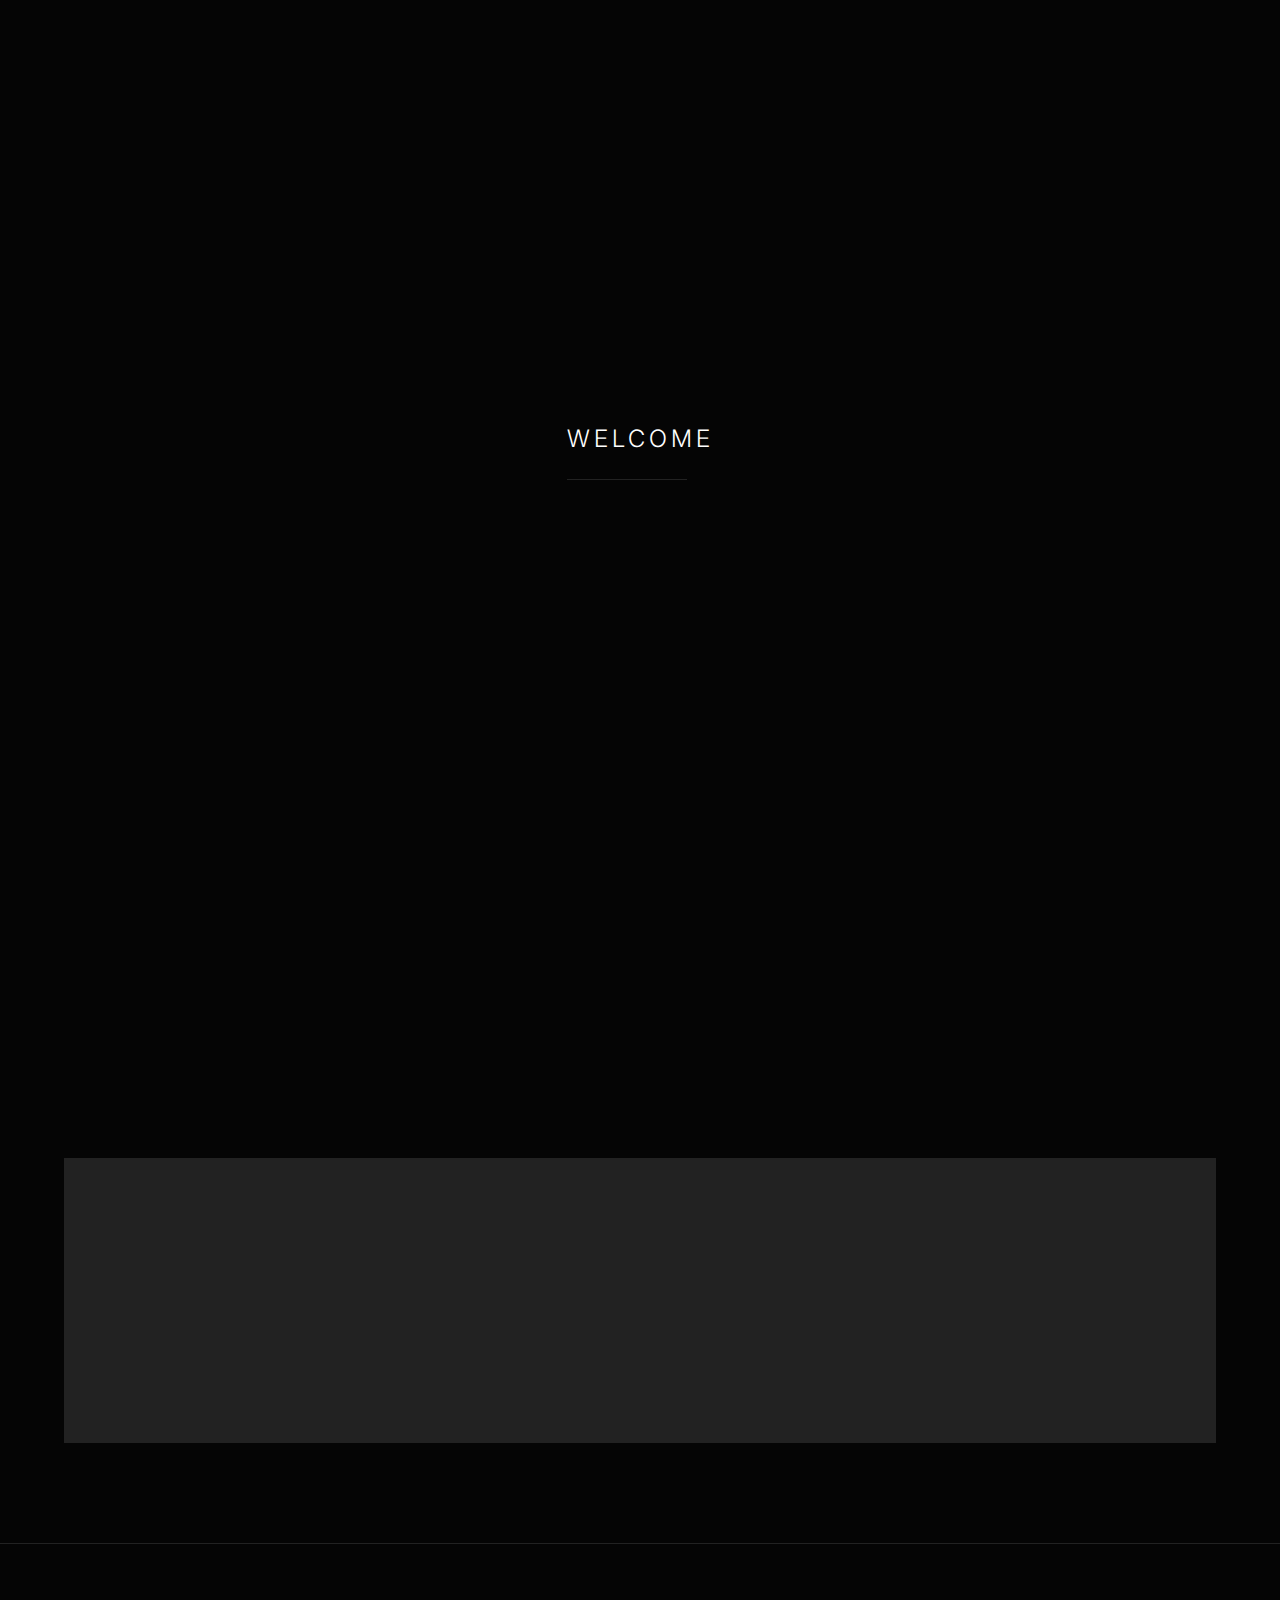
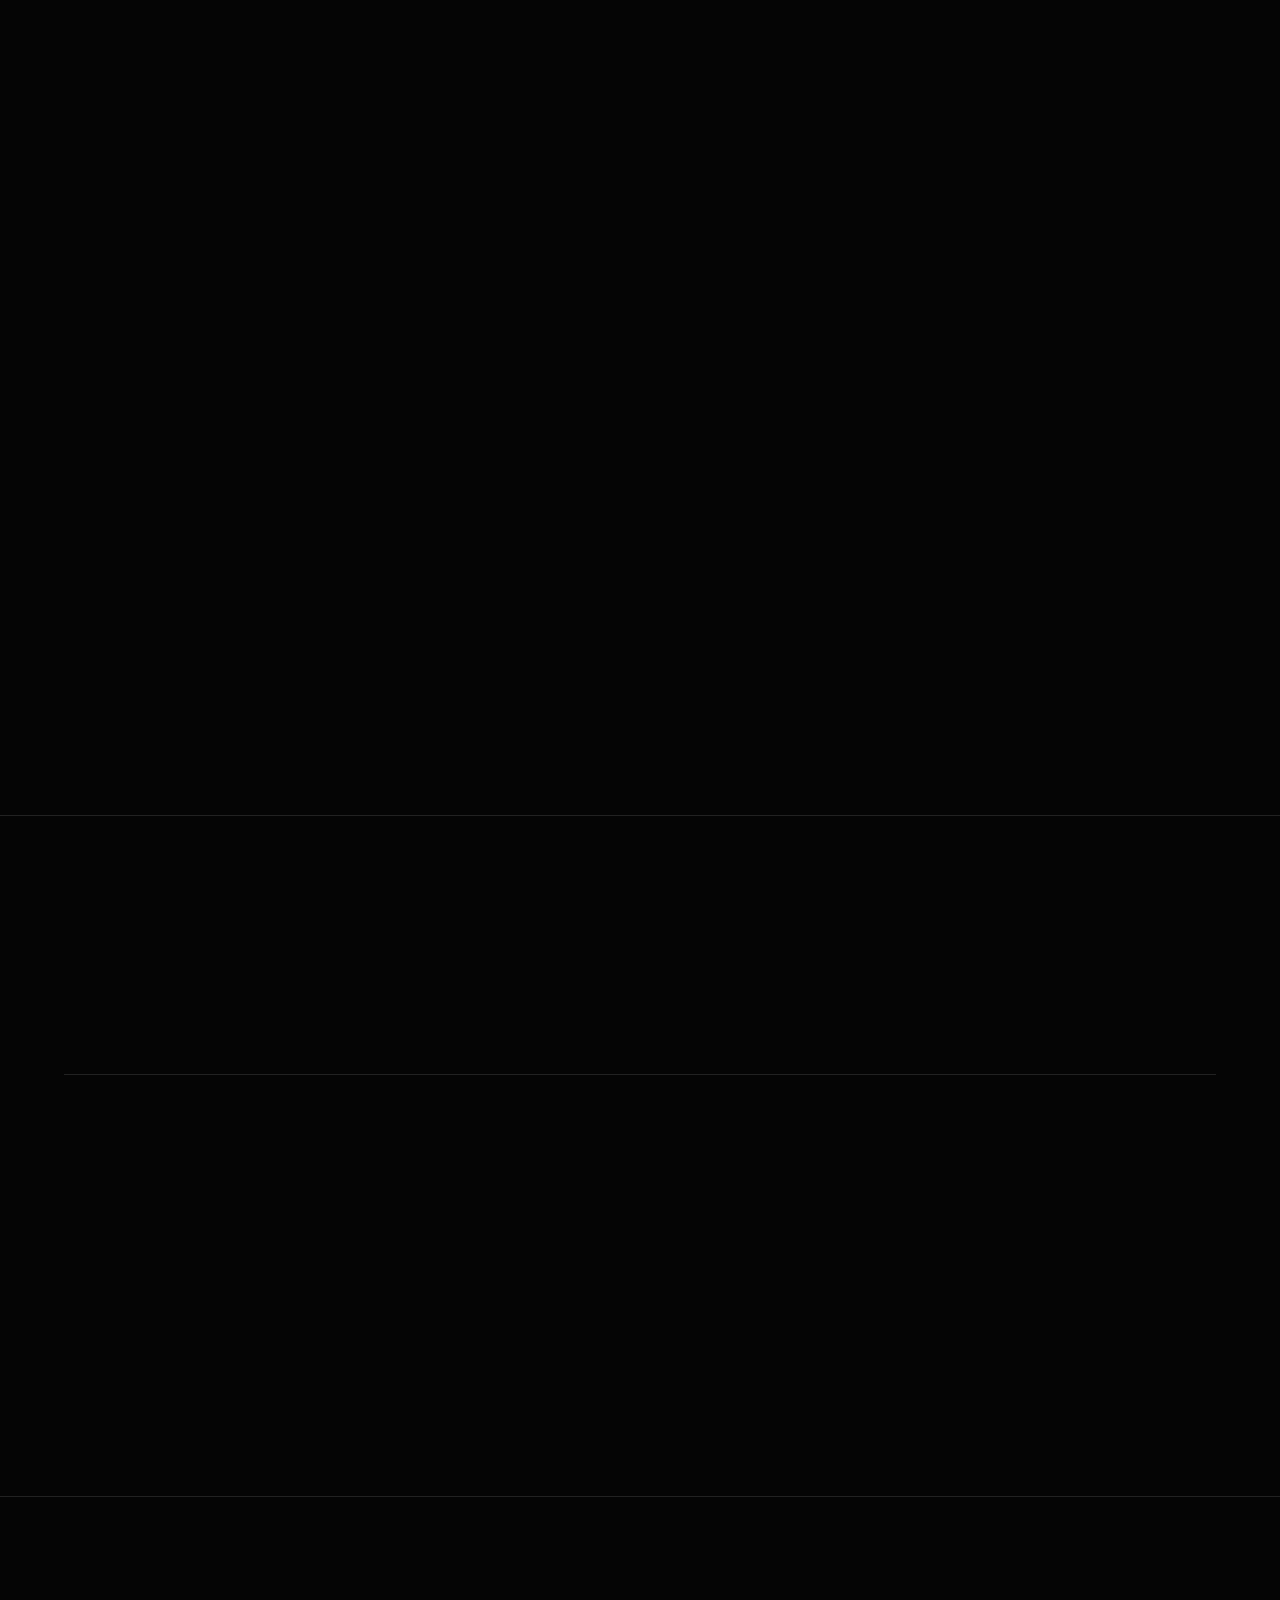
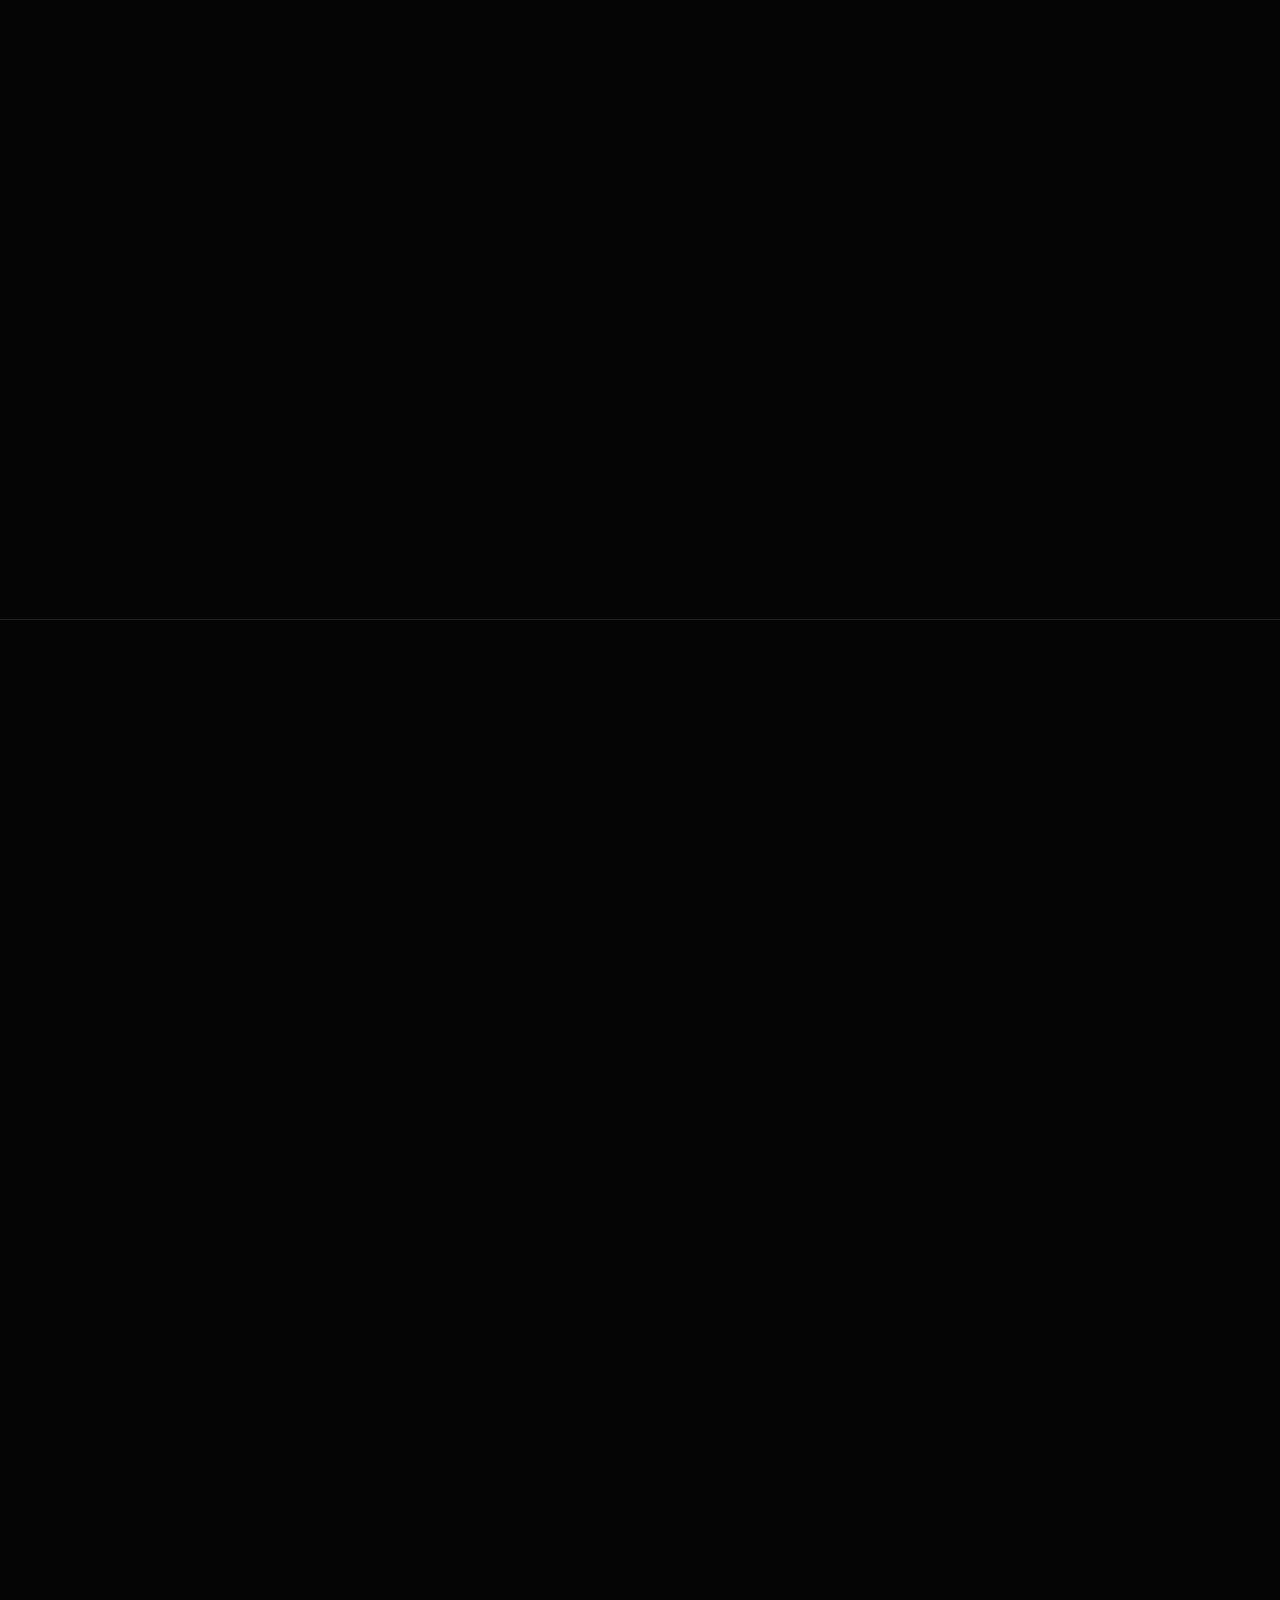
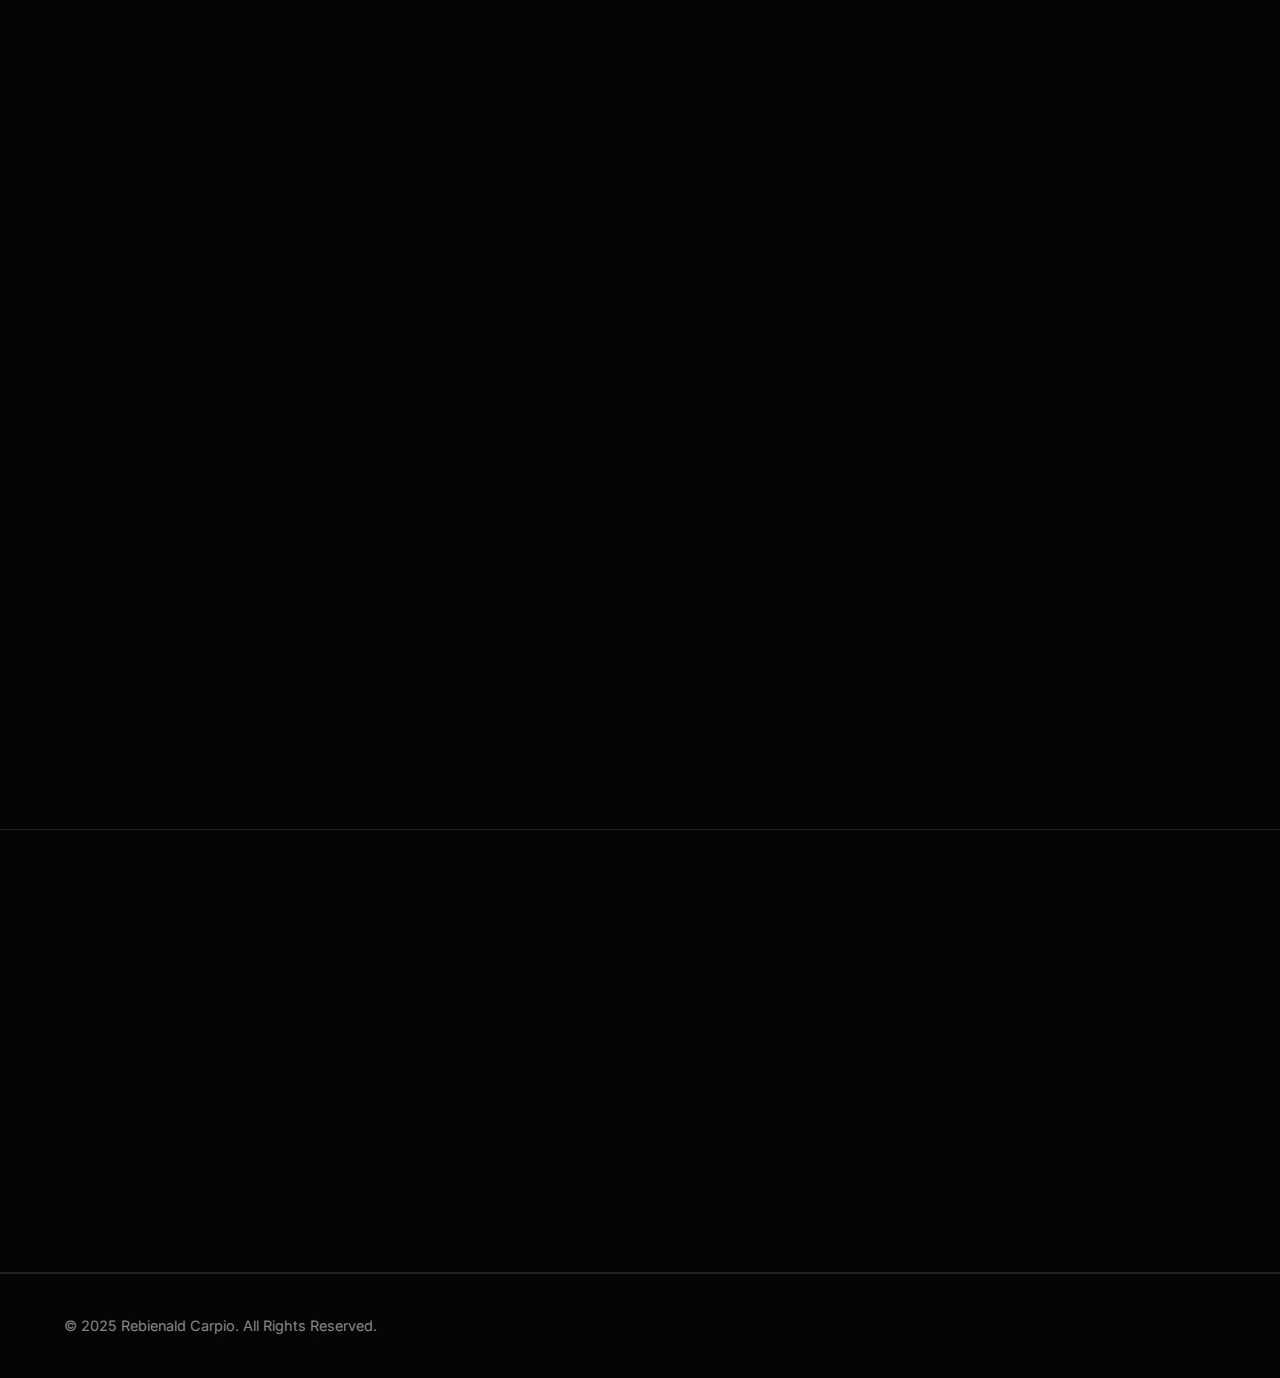
<file: index.html>
<!DOCTYPE html>
<html lang="en">
<head>
    <meta charset="UTF-8">
    <meta name="viewport" content="width=device-width, initial-scale=1.0">
    <title>Rebienald Khei Carpio</title>
    
    <link rel="preconnect" href="https://fonts.googleapis.com">
    <link rel="preconnect" href="https://fonts.gstatic.com" crossorigin>
    <link href="https://fonts.googleapis.com/css2?family=Inter:wght@300;400;500;600;800&display=swap" rel="stylesheet">
    
    <link rel="stylesheet" href="https://cdnjs.cloudflare.com/ajax/libs/font-awesome/6.4.0/css/all.min.css">

    <style>
        /* =========================================
           1. VARIABLES & RESET
           ========================================= */
        :root {
            --bg-main: #050505;
            --bg-card: #0a0a0a;
            --text-main: #ffffff;
            --text-muted: #888888;
            --border: #222222;
            --accent: #ffffff;
        }

        * { margin: 0; padding: 0; box-sizing: border-box; }
        
        html { 
            scroll-behavior: smooth; 
            font-size: 16px;
        }
        
        body {
            background-color: var(--bg-main);
            color: var(--text-main);
            font-family: 'Inter', sans-serif;
            line-height: 1.6;
            overflow-x: hidden;
            
            /* Security: Disable Selection */
            -webkit-user-select: none;
            -ms-user-select: none;
            user-select: none;
            -webkit-touch-callout: none;
        }

        /* Allow selection on inputs */
        input, textarea {
            user-select: text;
            -webkit-user-select: text;
        }

        p { text-align: justify; }
        a { text-decoration: none; color: inherit; transition: 0.3s; }
        ul { list-style: none; }
        img { max-width: 100%; display: block; pointer-events: none; }
        h1, h2, h3, h4 { font-weight: 800; letter-spacing: -0.02em; }

        .container {
            max-width: 1200px;
            margin: 0 auto;
            padding: 0 24px;
        }

        /* =========================================
           2. PRELOADER & ANIMATIONS
           ========================================= */
        body.loading { overflow: hidden; }

        #preloader {
            position: fixed; top: 0; left: 0;
            width: 100%; height: 100%;
            background-color: var(--bg-main);
            z-index: 9999;
            display: flex; flex-direction: column;
            justify-content: center; align-items: center;
            transition: opacity 0.6s ease-out, visibility 0.6s ease-out;
        }

        .loader-text {
            font-size: 1.5rem; font-weight: 300;
            letter-spacing: 4px; text-transform: uppercase;
            color: var(--text-main); margin-bottom: 20px;
            animation: fadeIn 1.5s ease-in-out;
        }

        .loader-line-container {
            width: 120px; height: 1px;
            background-color: var(--border);
            position: relative; overflow: hidden;
        }

        .loader-line {
            position: absolute; left: 0; top: 0;
            height: 100%; width: 0%;
            background-color: var(--accent);
            animation: loadLine 2s ease-in-out forwards;
        }

        /* Animation Keyframes */
        @keyframes float {
            0% { transform: translateY(0px); }
            50% { transform: translateY(-15px); }
            100% { transform: translateY(0px); }
        }
        @keyframes slideDown {
            from { transform: translateY(-100%); opacity: 0; }
            to { transform: translateY(0); opacity: 1; }
        }
        @keyframes fadeIn {
            from { opacity: 0; transform: translateY(10px); }
            to { opacity: 1; transform: translateY(0); }
        }
        @keyframes loadLine {
            0% { width: 0%; }
            100% { width: 100%; }
        }

        /* Scroll Animations */
        .hidden {
            opacity: 0; filter: blur(5px);
            transform: translateY(30px);
            transition: all 0.8s ease-out;
        }
        .show {
            opacity: 1; filter: blur(0);
            transform: translateY(0);
        }
        .delay-100 { transition-delay: 100ms; }
        .delay-200 { transition-delay: 200ms; }
        .delay-300 { transition-delay: 300ms; }
        .delay-400 { transition-delay: 400ms; }

        /* =========================================
           3. NAVIGATION
           ========================================= */
        nav {
            position: fixed; top: 0; width: 100%;
            padding: 20px 0;
            background: rgba(5, 5, 5, 0.9);
            backdrop-filter: blur(10px);
            border-bottom: 1px solid var(--border);
            z-index: 1000;
            animation: slideDown 0.8s ease forwards;
        }
        .nav-wrap { display: flex; justify-content: space-between; align-items: center; }
        .logo { font-size: 1.2rem; font-weight: 800; letter-spacing: -1px; }
        .nav-links { display: flex; gap: 40px; }
        
        .nav-links a { 
            font-size: 0.85rem; text-transform: uppercase; 
            color: var(--text-muted); font-weight: 500; 
            position: relative;
        }
        
        /* Updated Active State Styles */
        .nav-links a:hover { color: white; }
        
        .nav-links a.active { 
            color: white; 
        }
        
        /* Optional: Add a small dot under active link */
        .nav-links a.active::after {
            content: '';
            position: absolute;
            bottom: -5px;
            left: 50%;
            transform: translateX(-50%);
            width: 4px;
            height: 4px;
            background-color: white;
            border-radius: 50%;
        }

        .hamburger { display: none; cursor: pointer; color: white; font-size: 1.5rem; }

        /* =========================================
           4. COMPONENTS (Buttons, Headers)
           ========================================= */
        .btn {
            display: inline-block; padding: 14px 32px;
            font-size: 0.9rem; font-weight: 600;
            text-transform: uppercase; letter-spacing: 1px;
            border: 1px solid var(--border); cursor: pointer;
            transition: all 0.3s ease;
        }
        .btn-primary { 
            background: var(--accent); color: var(--bg-main); 
            border-color: var(--accent); 
        }
        .btn-primary:hover { 
            background: transparent; color: var(--accent); 
        }
        .btn-outline { 
            background: transparent; color: var(--text-main); 
            border-color: var(--border); 
        }
        .btn-outline:hover { 
            border-color: var(--accent); 
            background: rgba(255,255,255,0.05);
        }

        section { padding: 100px 0; border-bottom: 1px solid var(--border); }
        .section-header {
            margin-bottom: 60px; padding-bottom: 20px;
            border-bottom: 1px solid var(--border);
            display: flex; justify-content: space-between; align-items: end;
        }
        .section-header h2 { font-size: 3rem; text-transform: uppercase; }
        .section-header span { color: var(--text-muted); font-family: monospace; }

        /* =========================================
           5. SECTION SPECIFIC STYLES
           ========================================= */
        
        /* HERO */
        .hero {
            min-height: 100vh; display: flex;
            align-items: center; padding-top: 80px;
        }
        .hero-layout {
            display: flex; align-items: center;
            justify-content: space-between; width: 100%; gap: 60px;
        }
        .hero-content { max-width: 650px; }
        .hero-content h4 { 
            color: var(--text-muted); margin-bottom: 20px; 
            text-transform: uppercase; font-weight: 500; letter-spacing: 2px; 
        }
        .hero-content h1 { font-size: 5rem; line-height: 1.1; margin-bottom: 30px; }
        .hero-content p { 
            font-size: 1.2rem; color: var(--text-muted); 
            margin-bottom: 40px; max-width: 550px; 
        }
        .hero-btns { display: flex; gap: 20px; }
        .hero-img-container { flex-shrink: 0; margin-top: 20px; }
        .profile-pic {
            width: 320px; height: 320px; border-radius: 50%;
            object-fit: cover; border: 2px solid var(--border);
            transition: all 0.5s ease;
            animation: float 6s ease-in-out infinite;
        }
        .profile-pic:hover {
            border-color: var(--accent);
            box-shadow: 0 0 40px rgba(255,255,255,0.1);
        }

        /* SERVICES */
        .services-grid {
            display: grid;
            grid-template-columns: repeat(auto-fit, minmax(300px, 1fr));
            gap: 1px; background-color: var(--border);
            border: 1px solid var(--border);
        }
        .service-card {
            background-color: var(--bg-main); padding: 50px 40px;
            transition: 0.3s; height: 100%;
            display: flex; flex-direction: column;
            overflow: hidden; 
        }
        .service-card:hover { background-color: var(--bg-card); }
        .service-card i { font-size: 2rem; margin-bottom: 25px; color: var(--text-main); }
        .service-card h3 { font-size: 1.5rem; margin-bottom: 15px; }
        .service-card p { color: var(--text-muted); font-size: 0.95rem; flex-grow: 1; }

        /* PROJECTS */
        .project-grid {
            display: grid;
            grid-template-columns: repeat(auto-fit, minmax(280px, 1fr));
            gap: 30px; align-items: stretch;
        }
        .project-card {
            border: 1px solid var(--border); background: var(--bg-card);
            transition: 0.4s; height: 100%;
            display: flex; flex-direction: column;
            overflow: hidden; 
        }
        .project-content { 
            padding: 25px; flex: 1;
            display: flex; flex-direction: column;
        }
        .project-meta { font-family: monospace; font-size: 0.8rem; color: var(--text-muted); margin-bottom: 10px; display: block; }
        .project-title { font-size: 1.5rem; margin-bottom: 15px; }
        .project-content p { flex-grow: 1; margin-bottom: 20px; }
        .project-link { 
            display: inline-flex; align-items: center; gap: 10px;
            margin-top: auto; font-size: 0.85rem; font-weight: 600;
        }

        /* SKILLS */
        .skills-container {
            display: grid; grid-template-columns: repeat(4, 1fr);
            border-top: 1px solid var(--border);
        }
        .skill-col { 
            padding: 40px 20px; border-right: 1px solid var(--border);
            height: 100%; display: flex; flex-direction: column;
            overflow: hidden;
        }
        .skill-col:last-child { border-right: none; }
        .skill-col h3 { font-size: 1.1rem; text-transform: uppercase; margin-bottom: 25px; color: var(--text-muted); }
        .skill-col ul li { margin-bottom: 12px; font-weight: 500; display: flex; align-items: center; gap: 10px; }
        .skill-col ul li::before { content: ''; width: 6px; height: 6px; background: var(--text-main); display: block; }

        /* TIMELINE (Education) */
        .timeline-grid { display: grid; grid-template-columns: 1fr 1fr; gap: 60px; }
        .timeline-item {
            padding-left: 30px; border-left: 2px solid var(--border);
            margin-bottom: 40px; position: relative;
        }
        .timeline-item::before {
            content: ''; position: absolute; left: -6px; top: 5px;
            width: 10px; height: 10px; background: var(--bg-main); border: 2px solid var(--text-main);
        }
        .t-date { font-family: monospace; color: var(--text-muted); font-size: 0.85rem; margin-bottom: 5px; display: block; }
        .t-title { font-size: 1.2rem; margin-bottom: 10px; }
        .t-desc { color: var(--text-muted); font-size: 0.95rem; }

        /* CERTIFICATIONS */
        .cert-grid {
            display: grid;
            grid-template-columns: repeat(auto-fill, minmax(280px, 1fr));
            gap: 30px; align-items: stretch;
        }
        .cert-card {
            background: var(--bg-card); border: 1px solid var(--border);
            transition: all 0.4s ease; height: 100%;
            display: flex; flex-direction: column;
            overflow: hidden; 
        }
        .cert-img-wrapper {
            width: 100%; height: 240px; overflow: hidden;
            border-bottom: 1px solid var(--border);
            background: #000; flex-shrink: 0;
        }
        .cert-img-wrapper img {
            width: 100%; height: 100%; object-fit: cover;
            filter: grayscale(100%); transition: all 0.5s ease; opacity: 0.8;
        }
        .cert-details {
            padding: 20px; flex-grow: 1;
            display: flex; flex-direction: column; justify-content: space-between;
        }
        .cert-details h4 { font-size: 1.1rem; margin-bottom: 15px; line-height: 1.3; }
        .cert-meta {
            font-family: monospace; font-size: 0.8rem;
            color: var(--text-muted); margin-top: auto;
        }

        /* CONTACT & FOOTER */
        .contact-section { text-align: center; max-width: 800px; margin: 0 auto; }
        .contact-title { font-size: 2rem; margin-bottom: 30px; line-height: 1.5; }
        .contact-links { display: flex; justify-content: center; gap: 30px; margin-top: 40px; }
        .contact-links a { font-size: 1.5rem; padding: 20px; border: 1px solid var(--border); border-radius: 50%; }
        .contact-links a:hover { background: white; color: black; border-color: white; transform: translateY(-5px); }
        footer { text-align: center; padding: 40px; border-top: 1px solid var(--border); color: var(--text-muted); font-size: 0.9rem; }

        /* =========================================
           6. RESPONSIVE DESIGN & HORIZONTAL SCROLL
           ========================================= */
        @media (max-width: 900px) {
            html { font-size: 14px; }
            
            /* Typography Adjustments */
            .hero-content h1 { font-size: 2.5rem; line-height: 1.2; }
            .hero-content p { font-size: 0.95rem; }
            .section-header h2 { font-size: 2rem; }
            .contact-title { font-size: 2rem; }
            h3, .project-title, .service-card h3 { font-size: 1.2rem; }
            p, .t-desc, .service-card p { font-size: 0.9rem; }
            .btn { padding: 12px 24px; font-size: 0.8rem; }
            
            /* Layout Adjustments */
            .hero-layout { flex-direction: column-reverse; text-align: center; }
            .hero-btns { justify-content: center; }
            .profile-pic { width: 200px; height: 200px; margin-bottom: 30px; }
            .section-header { flex-direction: column; align-items: start; gap: 10px; }
            .timeline-grid { grid-template-columns: 1fr; }
            
            /* Mobile Nav */
            .nav-links { 
                display: none; position: absolute; top: 100%; left: 0; 
                width: 100%; background: var(--bg-main); 
                flex-direction: column; padding: 20px; 
                border-bottom: 1px solid var(--border); 
                gap: 20px; text-align: center; 
            }
            .nav-links.active { display: flex; }
            .hamburger { display: block; }

            /* --- HORIZONTAL SCROLLING FIX START --- */
            .services-grid, 
            .project-grid, 
            .cert-grid,
            .skills-container { 
                display: flex;
                flex-wrap: nowrap; /* Forces items to stay in a straight line */
                overflow-x: auto; 
                overflow-y: hidden; 
                scroll-snap-type: x mandatory;
                gap: 20px;
                padding-bottom: 20px; 
                
                /* CRITICAL: Enables smooth momentum scrolling on mobile */
                -webkit-overflow-scrolling: touch; 
                
                scrollbar-width: none; /* Hide Scrollbar Firefox */
                background-color: transparent; 
                border: none; 
                
                /* Ensure grid styles don't interfere */
                grid-template-columns: none;
                align-items: stretch;
            }

            /* Hide Scrollbar Chrome/Safari */
            .services-grid::-webkit-scrollbar, 
            .project-grid::-webkit-scrollbar, 
            .cert-grid::-webkit-scrollbar,
            .skills-container::-webkit-scrollbar {
                display: none; 
            }

            .service-card, 
            .project-card, 
            .cert-card,
            .skill-col { 
                min-width: 280px; 
                max-width: 280px;
                scroll-snap-align: center; /* Snaps to center */
                flex-shrink: 0;
                border: 1px solid var(--border); 
                height: auto; 
                min-height: 100%;
                
                /* Fix for formatting */
                margin-right: 0; 
                white-space: normal;
                overflow: hidden; 
            }

            .skill-col { padding: 30px 20px; }
            /* --- HORIZONTAL SCROLLING FIX END --- */
        }
    </style>
</head>
<body class="loading">

    <div id="preloader">
        <div class="loader-content">
            <div class="loader-text">Welcome</div>
            <div class="loader-line-container">
                <div class="loader-line"></div>
            </div>
        </div>
    </div>

    <nav>
        <div class="container nav-wrap">
            <div class="logo">REB.DEV</div>
            <div class="hamburger" onclick="toggleMenu()"><i class="fas fa-bars"></i></div>
            <ul class="nav-links" id="navLinks">
                <li><a href="#home" class="active">Home</a></li>
                <li><a href="#services">Services</a></li>
                <li><a href="#projects">Work</a></li>
                <li><a href="#skills">Skills</a></li>
                <li><a href="#education">Education</a></li>
                <li><a href="#certifications">Certifications</a></li>
                <li><a href="#contact">Contact</a></li>
            </ul>
        </div>
    </nav>

    <section id="home" class="hero">
        <div class="container">
            <div class="hero-layout">
                <div class="hero-content">
                    <h4 class="hidden">Web & App Developer</h4>
                    <h1 class="hidden delay-100">Rebienald Khei Carpio</h1>
                    <p class="hidden delay-200">Technologically skilled developer recognized for high academic performance and delivering clean, scalable solutions.</p>
                    <div class="hero-btns hidden delay-300">
                        <a href="#projects" class="btn btn-primary">View Projects</a>
                        <a href="#contact" class="btn btn-outline">Hire Me</a>
                    </div>
                </div>
                <div class="hero-img-container hidden delay-200">
                    <img src="ewan.png" alt="Rebienald Carpio" class="profile-pic">
                </div>
            </div>
        </div>
    </section>

    <section id="services">
        <div class="container">
            <div class="section-header hidden">
                <h2>Services</h2>
                <span>WHAT I DO</span>
            </div>
            <div class="services-grid">
                <div class="service-card hidden delay-100">
                    <div>
                        <i class="fas fa-code"></i>
                        <h3>Web Development</h3>
                    </div>
                    <p>Custom websites built with HTML5, CSS3, JS, and PHP. Responsive and performance-optimized.</p>
                </div>
                <div class="service-card hidden delay-200">
                    <div>
                        <i class="fas fa-mobile-screen"></i>
                        <h3>Mobile App Dev</h3>
                    </div>
                    <p>Android applications using Java and Android Studio with XML layouts and clean UI/UX.</p>
                </div>
                <div class="service-card hidden delay-300">
                    <div>
                        <i class="fas fa-server"></i>
                        <h3>Deployment</h3>
                    </div>
                    <p>Full deployment management on GitHub, Netlify, and InfinityFree ensuring stability.</p>
                </div>
            </div>
        </div>
    </section>

    <section id="projects">
        <div class="container">
            <div class="section-header hidden">
                <h2>Projects</h2>
                <span>PORTFOLIO</span>
            </div>
            <div class="project-grid">
                <div class="project-card hidden delay-100">
                    <div class="project-content">
                        <span class="project-meta">HTML / CSS / JS</span>
                        <h3 class="project-title">Cup Of Story</h3>
                        <p style="color: #888;">A live project demonstrating modern frontend techniques and clean code structure.</p>
                        <a href="https://axionbytee.github.io/cupofstory/" target="_blank" class="project-link">View Live Site <i class="fas fa-arrow-right"></i></a>
                    </div>
                </div>
                <div class="project-card hidden delay-200">
                    <div class="project-content">
                        <span class="project-meta">HTML / CSS / Node</span>
                        <h3 class="project-title">Rebify</h3>
                        <p style="color: #888;">An A.I integrated quizlet.</p>
                        <a href="https://rebienalddev.github.io/RebifyApp/index.html" target="_blank" class="project-link">View Live Site <i class="fas fa-arrow-right"></i></a>
                    </div>
                </div>
                <div class="project-card hidden delay-300">
                    <div class="project-content">
                        <span class="project-meta">PHP / MYSQL / CSS / JS / HTML</span>
                        <h3 class="project-title">Club Management System</h3>
                        <p style="color: #888;">A comprehensive solution for managing club members, data, and announcements.</p>
                        <a href="https://spi-announcement-hub.free.nf/" target="_blank" class="project-link">View Live Site <i class="fas fa-arrow-right"></i></a>
                    </div>
                </div>
                <div class="project-card hidden delay-400">
                    <div class="project-content">
                        <span class="project-meta">ACADEMIC / EDUCATIONAL</span>
                        <h3 class="project-title">Stem Peridot</h3>
                        <p style="color: #888;">Interactive web platform developed for STEM academic purposes.</p>
                        <a href="https://peridot-stem.netlify.app/" target="_blank" class="project-link">View Live Site <i class="fas fa-arrow-right"></i></a>
                    </div>
                </div>
            </div>
        </div>
    </section>

    <section id="skills">
        <div class="container">
            <div class="section-header hidden">
                <h2>Technical Stack</h2>
                <span>EXPERTISE</span>
            </div>
            <div class="skills-container">
                <div class="skill-col hidden delay-100">
                    <h3>Languages</h3>
                    <ul>
                        <li>JavaScript</li>
                        <li>Java</li>
                        <li>HTML5 / CSS3</li>
                        <li>PHP</li>
                        <li>C#</li>
                    </ul>
                </div>
                <div class="skill-col hidden delay-200">
                    <h3>Web Dev</h3>
                    <ul>
                        <li>Responsive Design</li>
                        <li>Bootstrap</li>
                        <li>Cross-Browser</li>
                        <li>Deployment</li>
                    </ul>
                </div>
                <div class="skill-col hidden delay-300">
                    <h3>Mobile</h3>
                    <ul>
                        <li>Android Studio</li>
                        <li>Android SDK</li>
                        <li>XML Layouts</li>
                        <li>Mobile UI/UX</li>
                    </ul>
                </div>
                <div class="skill-col hidden delay-400">
                    <h3>Tools</h3>
                    <ul>
                        <li>GitHub</li>
                        <li>VS Code</li>
                        <li>Netlify / InfinityFree</li>
                        <li>Netbeans</li>
                        <li>Ubuntu Linux</li>

                    </ul>
                </div>
            </div>
        </div>
    </section>

    <section id="education">
        <div class="container">
            <div class="timeline-grid">
                <div>
                    <div class="section-header hidden" style="border: none; padding: 0; margin-bottom: 40px;">
                        <h3 style="font-size: 1.5rem;">Education</h3>
                    </div>
                    <div class="timeline-item hidden delay-100">
                        <span class="t-date">2024 – PRESENT</span>
                        <h4 class="t-title">STI College (Grade 12)</h4>
                        <p class="t-desc">TVL Track - ICT. Consistent Honor Student.<br>Specializing in Web & Mobile App Development.</p>
                    </div>
                    <div class="timeline-item hidden delay-200">
                        <span class="t-date">2020 – 2024</span>
                        <h4 class="t-title">Binakayan National High School</h4>
                        <p class="t-desc">Consistent Honor Student.<br>Specialized in Computer System Servicing.</p>
                    </div>
                </div>
                <div>
                    <div class="section-header hidden" style="border: none; padding: 0; margin-bottom: 40px;">
                        <h3 style="font-size: 1.5rem;">Achievements & Speaking</h3>
                    </div>
                    <div class="timeline-item hidden delay-100">
                        <span class="t-date">OCT 20, 2025</span>
                        <h4 class="t-title">Resource Speaker: TechTalk Ep. 2</h4>
                        <p class="t-desc">Led hands-on training for Web Responsiveness and Deployment techniques.</p>
                    </div>
                    <div class="timeline-item hidden delay-200">
                        <span class="t-date">NOV 25, 2025</span>
                        <h4 class="t-title">Resource Speaker: TechTalk Ep. 1</h4>
                        <p class="t-desc">Conducted workshop on HTML & CSS fundamentals and best practices at STI College Bacoor.</p>
                    </div>
                    <div class="timeline-item hidden delay-300">
                        <span class="t-date">APR 24, 2025</span>
                        <h4 class="t-title">Web Design Competition</h4>
                        <p class="t-desc">Participated in 8-hour rigorous HTML/CSS design competition.</p>
                    </div>
                </div>
            </div>
        </div>
    </section>

    <section id="certifications">
        <div class="container">
            <div class="section-header hidden">
                <h2>Certifications</h2>
                <span>CREDENTIALS</span>
            </div>
            
            <div class="cert-grid">
                <div class="cert-card hidden delay-100">
                    <div class="cert-img-wrapper">
                        <img src="images/Repweb.png" alt="JS Algorithms">
                    </div>
                    <div class="cert-details">
                        <h4>Responsive Web Design</h4>
                        <span class="cert-meta">FREECODECAMP | JAN 2025</span>
                    </div>
                </div>

                <div class="cert-card hidden delay-100">
                    <div class="cert-img-wrapper">
                        <img src="images/Data.png" alt="JS Algorithms">
                    </div>
                    <div class="cert-details">
                        <h4>JS Algorithms & Data Structures</h4>
                        <span class="cert-meta">FREECODECAMP | JUNE 2025</span>
                    </div>
                </div>

                <div class="cert-card hidden delay-100">
                    <div class="cert-img-wrapper">
                        <img src="images/javaewan.jpg" alt="Java Certificate">
                    </div>
                    <div class="cert-details">
                        <h4>JAVA Certificate</h4>
                        <span class="cert-meta">HACKERANK | JAN 2025</span>
                    </div>
                </div>
                
                <div class="cert-card hidden delay-200">
                    <div class="cert-img-wrapper">
                        <img src="images/lega.png" alt="Responsive Web Design">
                    </div> 
                    <div class="cert-details">
                        <h4>Legacy Responsive Web Design</h4>
                        <span class="cert-meta">FREECODECAMP | APR 2024</span>
                    </div>
                </div>

                <div class="cert-card hidden delay-300">
                    <div class="cert-img-wrapper">
                        <img src="images/Web Development.png" alt="Web Dev">
                    </div>
                    <div class="cert-details">
                        <h4>Web Development</h4>
                        <span class="cert-meta">SIMPLILEARN | SEPT 2024</span>
                    </div>
                </div>

                <div class="cert-card hidden delay-100">
                    <div class="cert-img-wrapper">
                        <img src="images/Java Certificate_.jpg" alt="Java">
                    </div>
                    <div class="cert-details">
                        <h4>Java Programming</h4>
                        <span class="cert-meta">SIMPLILEARN | SEPT 2024</span>
                    </div>
                </div>

                <div class="cert-card hidden delay-200">
                    <div class="cert-img-wrapper">
                        <img src="images/CSS Front-End.jpg" alt="CSS">
                    </div>
                    <div class="cert-details">
                        <h4>Front End Dev - CSS</h4>
                        <span class="cert-meta">GREAT LEARNING | JULY 2024</span>
                    </div>
                </div>

                <div class="cert-card hidden delay-300">
                    <div class="cert-img-wrapper">
                        <img src="images/HTML Front-End.png" alt="HTML">
                    </div>
                    <div class="cert-details">
                        <h4>Front End Dev - HTML</h4>
                        <span class="cert-meta">GREAT LEARNING | JULY 2024</span>
                    </div>
                </div>

                <div class="cert-card hidden delay-100">
                    <div class="cert-img-wrapper">
                        <img src="images/techtalk2.jpg" alt="TechTalk Speaker">
                    </div>
                    <div class="cert-details">
                        <h4>TechTalk Ep. 2 Speaker</h4>
                        <span class="cert-meta">STI COLLEGE | NOV 2025</span>
                    </div>
                </div>

                <div class="cert-card hidden delay-200">
                    <div class="cert-img-wrapper">
                        <img src="images/TechTalk.png" alt="TechTalk Speaker">
                    </div>
                    <div class="cert-details">
                        <h4>TechTalk Ep. 1 Speaker</h4>
                        <span class="cert-meta">STI COLLEGE | OCT 2025</span>
                    </div>
                </div>
            </div>
        </div>
    </section>

    <section id="contact">
        <div class="container">
            <div class="contact-section hidden">
                <span style="color: var(--text-muted); letter-spacing: 2px;">READY TO START?</span>
                <h2 class="contact-title">Let's build something<br>exceptional.</h2>
                <div class="contact-links">
                    <a href="contacts/contact.html"><i class="fas fa-envelope"></i></a>
                    <a href="https://github.com/rebienalddev"><i class="fab fa-github"></i></a>
                    <a href="http://linkedin.com/in/rebienald-khei-carpio-68188339b/?originalSubdomain=ph"><i class="fab fa-linkedin"></i></a>
                </div>
            </div>
        </div>
    </section>

    <footer>
        <div class="container">
            <p>&copy; 2025 Rebienald Carpio. All Rights Reserved.</p>
        </div>
    </footer>

    <script>
        // --- SECURITY SCRIPT START --- //
        document.addEventListener('contextmenu', (e) => e.preventDefault());

        document.onkeydown = function(e) {
            if(e.keyCode == 123) return false;
            if(e.ctrlKey && e.shiftKey && e.keyCode == 'I'.charCodeAt(0)) return false;
            if(e.ctrlKey && e.shiftKey && e.keyCode == 'J'.charCodeAt(0)) return false;
            if(e.ctrlKey && e.shiftKey && e.keyCode == 'C'.charCodeAt(0)) return false;
            if(e.ctrlKey && e.keyCode == 'U'.charCodeAt(0)) return false;
        }
        // --- SECURITY SCRIPT END --- //

        window.addEventListener('load', () => {
            setTimeout(() => {
                const preloader = document.getElementById('preloader');
                preloader.style.opacity = '0';
                preloader.style.visibility = 'hidden';
                document.body.classList.remove('loading');
            }, 2000);
        });

        function toggleMenu() {
            const nav = document.getElementById('navLinks');
            nav.classList.toggle('active');
        }

        const observer = new IntersectionObserver((entries) => {
            entries.forEach((entry) => {
                if (entry.isIntersecting) {
                    entry.target.classList.add('show');
                }
            });
        });

        const hiddenElements = document.querySelectorAll('.hidden');
        hiddenElements.forEach((el) => observer.observe(el));
        
        // --- ACTIVE LINK SCROLL SPY LOGIC START --- //
        let sections = document.querySelectorAll('section');
        let navLinks = document.querySelectorAll('.nav-links a');

        window.onscroll = () => {
            sections.forEach(sec => {
                let top = window.scrollY;
                let offset = sec.offsetTop - 150; // Adjustment for fixed header
                let height = sec.offsetHeight;
                let id = sec.getAttribute('id');

                if(top >= offset && top < offset + height) {
                    navLinks.forEach(links => {
                        links.classList.remove('active');
                        document.querySelector('.nav-links a[href*=' + id + ']').classList.add('active');
                    });
                }
            });
        };
        // --- ACTIVE LINK SCROLL SPY LOGIC END --- //
        
    </script>
    
</body>
</html>
</file>
